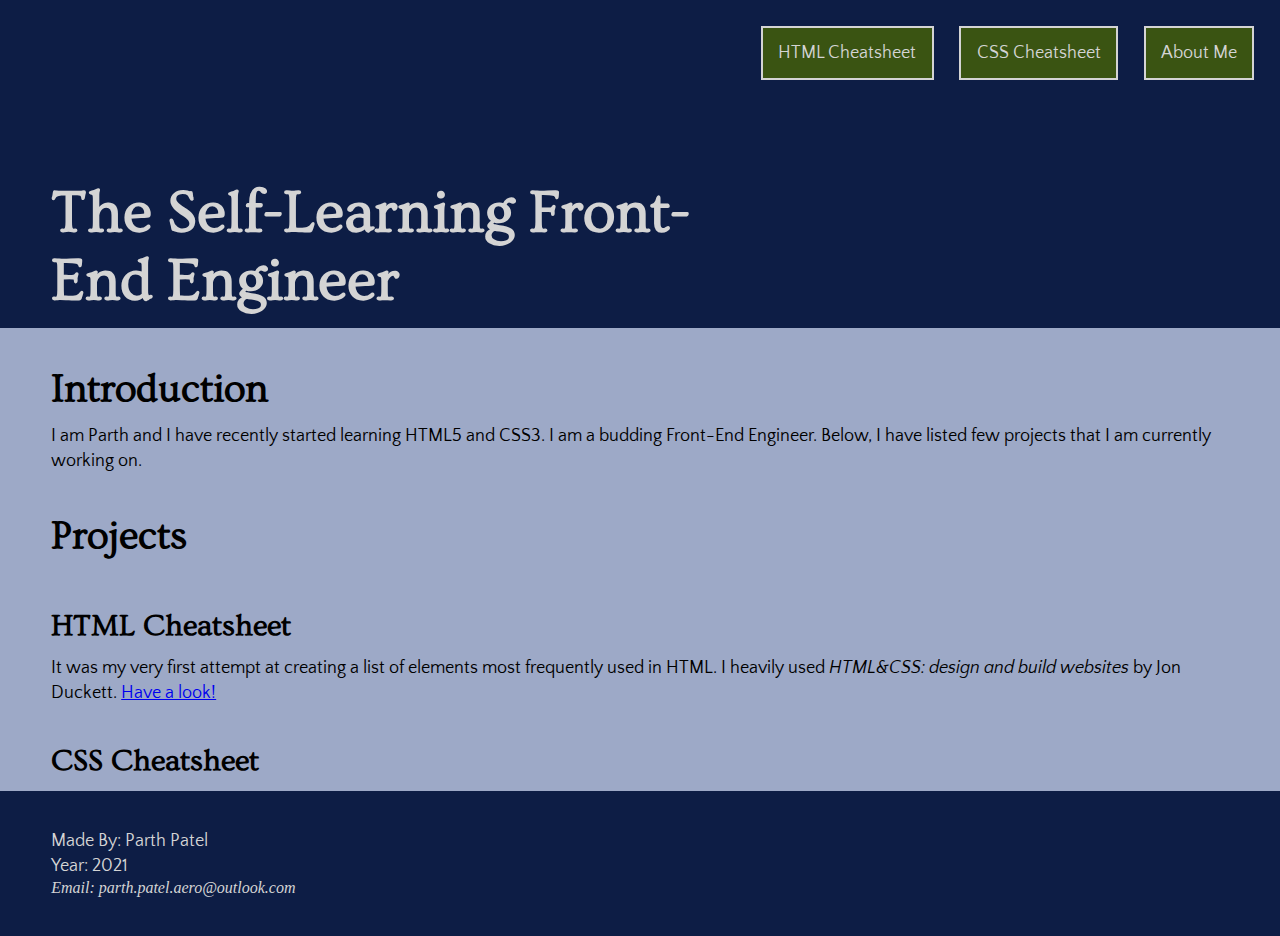
<file: index.html>
<!DOCTYPE html>
<html lang="en">
<head>
    <meta charset="UTF-8">
    <meta http-equiv="X-UA-Compatible" content="IE=edge">
    <meta name="viewport" content="width=device-width, initial-scale=1.0">
    <title>Parth's Potfolio</title>

    <!---------- Google Fonts ---------->
    
    <link href="https://fonts.googleapis.com/css2?family=Ovo&family=Quattrocento+Sans&display=swap" rel="stylesheet">
    
    <!---------- CSS Stylesheets ---------->
    
    <link rel="stylesheet" href="./index.css">
</head>
<body>
    <header>
        <nav>
            <ul class="nav-buttons">
                <li><a href="./html_cheatsheet.html" target="_blank"> HTML Cheatsheet </a></li>
                <li><a href="#"> CSS Cheatsheet </a></li>
                <li><a href="#"> About Me </a></li>
            </ul>
        </nav>
        <h1> The Self-Learning Front-End Engineer </h1>
    </header>
    <main>
        <h2> Introduction </h2>
        <p> I am Parth and I have recently started learning HTML5 and CSS3. I am a budding 
            Front-End Engineer. Below, I have listed few projects that I am currently working on. 
        </p>
        <h2> Projects </h2>
        <ul>
            <li><h3>HTML Cheatsheet</h3></li>
            <p> It was my very first attempt at creating a list of elements most frequently used in
                HTML. I heavily used <cite>HTML&CSS: design and build websites</cite> by Jon
                Duckett. <a href="./html_cheatsheet.html" target="_blank">Have a look!</a></p>
            <li><h3>CSS Cheatsheet</h3></li>
        </ul>
    </main>
    <footer>
        <p>Made By: Parth Patel<br>Year: 2021</p>
        <address>
            Email: parth.patel.aero@outlook.com
        </address>
    </footer>
</body>
</html>
</file>
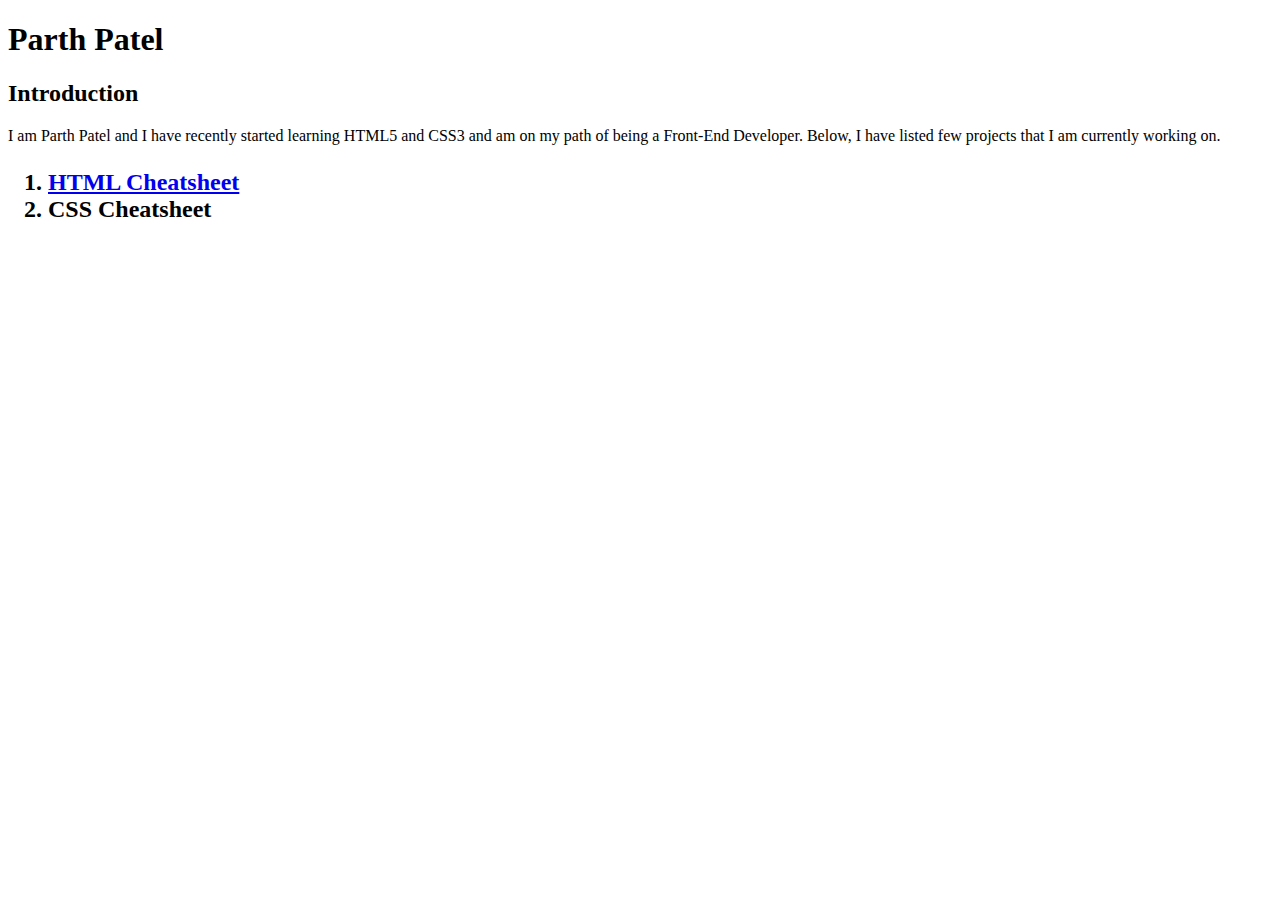
<file: homepage.html>
<!DOCTYPE html>
<html lang="en">
<head>
    <meta charset="UTF-8">
    <meta http-equiv="X-UA-Compatible" content="IE=edge">
    <meta name="viewport" content="width=device-width, initial-scale=1.0">
    <title>Parth' Potfolio</title>
</head>
<body>
    <header>
        <h1> Parth Patel </h1>
    </header>
    <main>
        <h2> Introduction </h2>
        <p> I am Parth Patel and I have recently started learning HTML5 and CSS3 and am on my path of 
            being a Front-End Developer. Below, I have listed few projects that I am currently 
            working on. 
        </p>
        <h2>
            <ol>
                <li><a href="./html_cheatsheet.html">HTML Cheatsheet</a></li>
                <li>CSS Cheatsheet</li>
            </ol>
        </h2>
    </main>
</body>
</html>
</file>
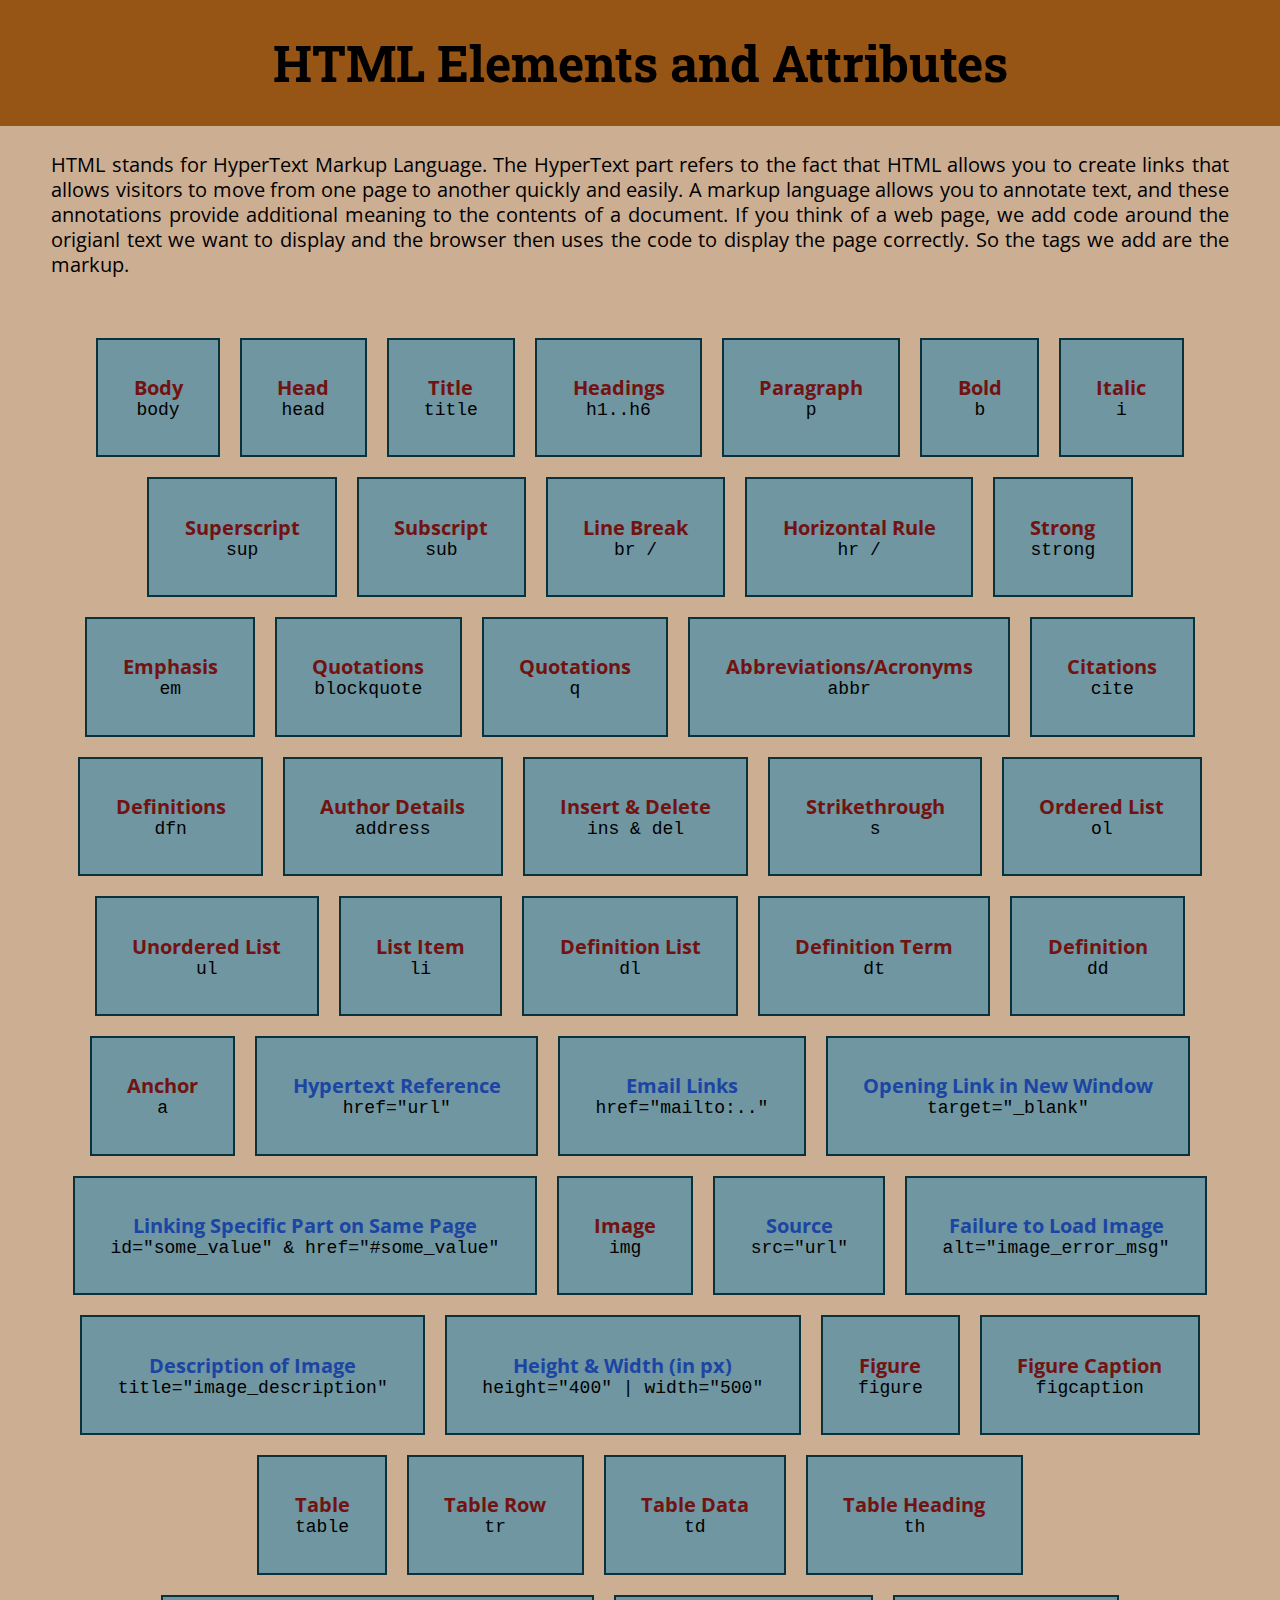
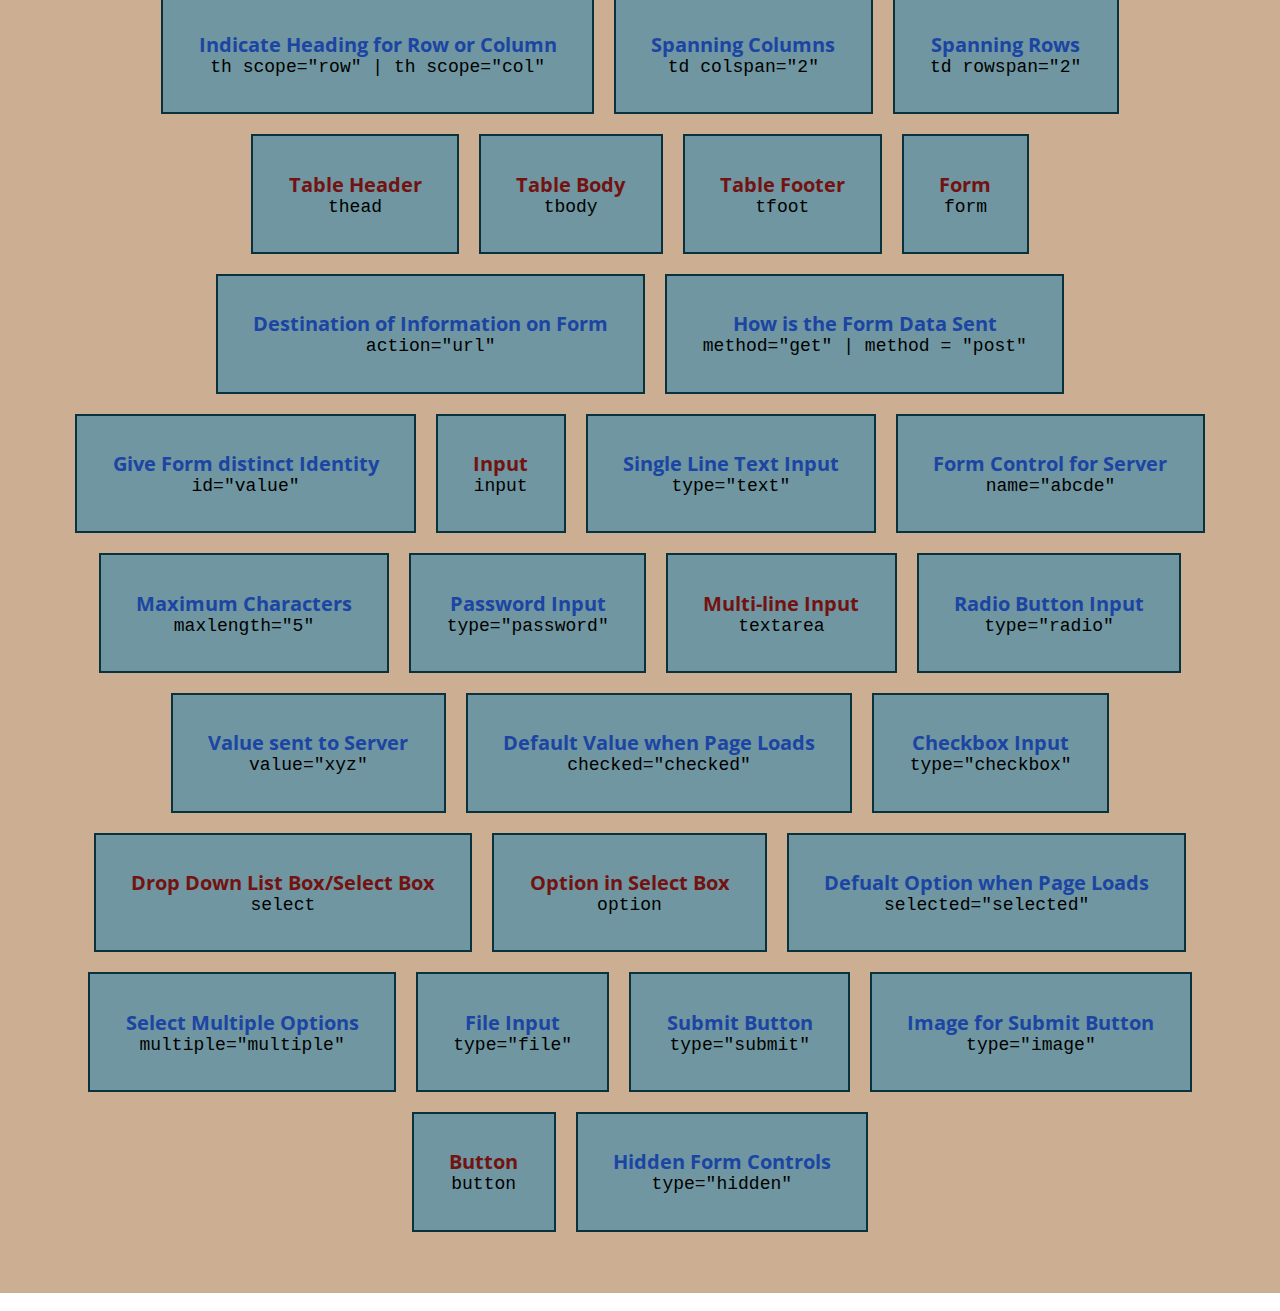
<file: html_cheatsheet.html>
<!DOCTYPE html>
<html lang="en">
<head>
    <meta charset="UTF-8">
    <meta http-equiv="X-UA-Compatible" content="IE=edge">
    <meta name="viewport" content="width=device-width, initial-scale=1.0">
    <title>HTML Cheatsheet</title>

    <!---------- Google Fonts ---------->
    <link href="https://fonts.googleapis.com/css2?family=Roboto+Slab:wght@700&display=swap" rel="stylesheet">
    <link href="https://fonts.googleapis.com/css2?family=Open+Sans&display=swap" rel="stylesheet">
    <link href="https://fonts.googleapis.com/css2?family=Open+Sans:ital@1&display=swap" rel="stylesheet">

    <!---------- CSS Stylesheet ---------->
    <link rel="stylesheet" href="./html_cheatsheet.css">
</head>
<body>
    <header>
        <h1> HTML Elements and Attributes </h1>
    </header>
    <main>
        <p> HTML stands for HyperText Markup Language. The HyperText part refers to the fact that HTML 
            allows you to create links that allows visitors to move from one page to another quickly and 
            easily. A markup language allows you to annotate text, and these annotations provide additional
            meaning to the contents of a document. If you think of a web page, we add code around the origianl
            text we want to display and the browser then uses the code to display the page correctly. So the 
            tags we add are the markup. </p>
        <ul>
            <li class="element"><p>Body</p><code>body</code></li>
            <li class="element"><p>Head</p><code>head</code></li>
            <li class="element"><p>Title</p><code>title</code></li>
            <li class="element"><p>Headings</p><code>h1..h6</code></li>
            <li class="element"><p>Paragraph</p><code>p</code></li>
            <li class="element"><p>Bold</p><code>b</code></li>
            <li class="element"><p>Italic</p><code>i</code></li>
            <li class="element"><p>Superscript</p><code>sup</code></li>
            <li class="element"><p>Subscript</p><code>sub</code></li>
            <li class="element"><p>Line Break</p><code>br  /</code></li>
            <li class="element"><p>Horizontal Rule</p><code>hr  /</code></li>
            <li class="element"><p>Strong</p><code>strong</code></li>
            <li class="element"><p>Emphasis</p><code>em</code></li>
            <li class="element"><p>Quotations</p><code>blockquote</code></li>
            <li class="element"><p>Quotations</p><code>q</code></li>
            <li class="element"><p>Abbreviations/Acronyms</p><code>abbr</code></li>
            <li class="element"><p>Citations</p><code>cite</code></li>
            <li class="element"><p>Definitions</p><code>dfn</code></li>
            <li class="element"><p>Author Details</p><code>address</code></li>
            <li class="element"><p>Insert & Delete</p><code>ins & del</code></li>
            <li class="element"><p>Strikethrough</p><code>s</code></li>
            <li class="element"><p>Ordered List</p><code>ol</code></li>
            <li class="element"><p>Unordered List</p><code>ul</code></li>
            <li class="element"><p>List Item</p><code>li</code></li>
            <li class="element"><p>Definition List</p><code>dl</code></li>
            <li class="element"><p>Definition Term</p><code>dt</code></li>
            <li class="element"><p>Definition</p><code>dd</code></li>
            <li class="element"><p>Anchor</p><code>a</code></li>
            <li class="attribute"><p>Hypertext Reference</p><code>href="url"</code></li>
            <li class="attribute"><p>Email Links</p><code>href="mailto:.."</code></li>
            <li class="attribute"><p>Opening Link in New Window</p><code>target="_blank"</code></li>
            <li class="attribute"><p>Linking Specific Part on Same Page</p><code>id="some_value" & href="#some_value"</code></li>
            <li class="element"><p>Image</p><code>img</code></li>
            <li class="attribute"><p>Source</p><code>src="url"</code></li>
            <li class="attribute"><p>Failure to Load Image</p><code>alt="image_error_msg"</code></li>
            <li class="attribute"><p>Description of Image</p><code>title="image_description"</code></li>
            <li class="attribute"><p>Height & Width (in px)</p><code>height="400" | width="500"</code></li>
            <li class="element"><p>Figure</p><code>figure</code></li>
            <li class="element"><p>Figure Caption</p><code>figcaption</code></li>
            <li class="element"><p>Table</p><code>table</code></li>
            <li class="element"><p>Table Row</p><code>tr</code></li>
            <li class="element"><p>Table Data</p><code>td</code></li>
            <li class="element"><p>Table Heading</p><code>th</code></li>
            <li class="attribute"><p>Indicate Heading for Row or Column</p><code>th scope="row" | th scope="col"</code></li>
            <li class="attribute"><p>Spanning Columns</p><code>td colspan="2"</code></li>
            <li class="attribute"><p>Spanning Rows</p><code> td rowspan="2"</code></li>
            <li class="element"><p>Table Header</p><code>thead</code></li>
            <li class="element"><p>Table Body</p><code>tbody</code></li>
            <li class="element"><p>Table Footer</p><code>tfoot</code></li>
            <li class="element"><p>Form</p><code>form</code></li>
            <li class="attribute"><p>Destination of Information on Form</p><code>action="url"</code></li>
            <li class="attribute"><p>How is the Form Data Sent</p><code>method="get" | method = "post"</code></li>
            <li class="attribute"><p>Give Form distinct Identity</p><code>id="value"</code></li>
            <li class="element"><p>Input</p><code>input</code></li>
            <li class="attribute"><p>Single Line Text Input</p><code>type="text"</code></li>
            <li class="attribute"><p>Form Control for Server</p><code>name="abcde"</code></li>
            <li class="attribute"><p>Maximum Characters</p><code>maxlength="5"</code></li>
            <li class="attribute"><p>Password Input</p><code>type="password"</code></li>
            <li class="element"><p>Multi-line Input</p><code>textarea</code></li>
            <li class="attribute"><p>Radio Button Input</p><code>type="radio"</code></li>
            <li class="attribute"><p>Value sent to Server</p><code>value="xyz"</code></li>
            <li class="attribute"><p>Default Value when Page Loads</p><code>checked="checked"</code></li>
            <li class="attribute"><p>Checkbox Input</p><code>type="checkbox"</code></li>
            <li class="element"><p>Drop Down List Box/Select Box</p><code>select</code></li>
            <li class="element"><p>Option in Select Box</p><code>option</code></li>
            <li class="attribute"><p>Defualt Option when Page Loads</p><code>selected="selected"</code></li>
            <li class="attribute"><p>Select Multiple Options</p><code>multiple="multiple"</code></li>
            <li class="attribute"><p>File Input</p><code>type="file"</code></li>
            <li class="attribute"><p>Submit Button</p><code>type="submit"</code></li>
            <li class="attribute"><p>Image for Submit Button</p><code>type="image"</code></li>
            <li class="element"><p>Button</p><code>button</code></li>
            <li class="attribute"><p>Hidden Form Controls</p><code>type="hidden"</code></li>

        </ul>
    </main>
</body>
</html>
</file>
<file: index.css>
* {
    margin: 0;
    padding: 0;
    box-sizing: border-box;
}

header { 
    background-color: #0D1D45;
    display: flex;
    flex-direction: column;
}

main {
    background-color: #9DA9C7;
    overflow: hidden;
}

.nav-buttons {
    display: inline-flex;
    justify-content: flex-end;
    background-color: #0D1D45;
    position: fixed;
    z-index: 1;
    width: 100%;
    list-style-type: none;
}

.nav-buttons li {
    background-color: #3A5412;
    border: 2px solid #D4D4D4;
    margin: 2% 2% 2% 0;
    padding: 1.2%;
}

.nav-buttons li a {
    font-family: 'Quattrocento Sans', sans-serif;
    font-size: 18px;
    text-align: center;
    text-decoration: none;
    color: #D4D4D4;
    /*cursor: pointer;*/
}


h1, h2, h3 {
    font-family: 'Ovo', serif;
    margin: 0 4%;
    padding: 3% 0 1% 0;
    width: 100%;
}

h1 {
    width: 50%;
    color: #D4D4D4;
    font-size: 60px;
    text-align: left;
    padding-top: 14%;
}

h2 {
    font-size: 40px;
}

h3 {
    font-size: 30px;
}

p {
    position: relative;
    font-family: 'Quattrocento Sans', sans-serif;
    font-size: 18px;
    line-height: 25px;
    margin: 0 4%;
}

footer {
    position: relative;
    color: #D4D4D4;
    background-color: #0D1D45;
    padding: 3% 0;
}

footer address {
    margin: 0 4%;
}
</file>
<file: html_cheatsheet.css>
* {
    box-sizing: border-box;
    margin: 0;
    padding: 0;
}

header {
    background-color: #965415;
}

main {
    background-color: #CCAE93;
}

h1, p, ul, li {
    position: relative;
}

h1 {
    font-family: 'Roboto Slab', serif;
    font-weight: 700;
    font-size: 50px;
    text-align: center;
    padding: 30px 0;
}

p {
    font-family: 'Open Sans', sans-serif;
    font-size: 20px;
    text-align: justify;
    padding: 2% 4% 0;
    line-height: 25px;;     
}

ul {
    padding: 4%;
    display: inline-flex;
    flex-flow: row wrap;
    justify-content: center;
}

.element, .attribute {
    display: inline-flex;
    flex-direction: column;
    align-items: center;
    justify-content: space-around;
    font-size: 18px;
    color: black;
    background-color: #6F96A1;
    border: 2px solid #09323D;
    padding: 3%;
    margin: 10px 10px;
}

.element p {
    font-weight: bold;
    font-size: 20px;
    color: #721312;
    padding: 0;
}

.attribute p {
    font-weight: bold;
    font-size: 20px;
    color: #1C45A3;
    padding: 0;
}
</file>
